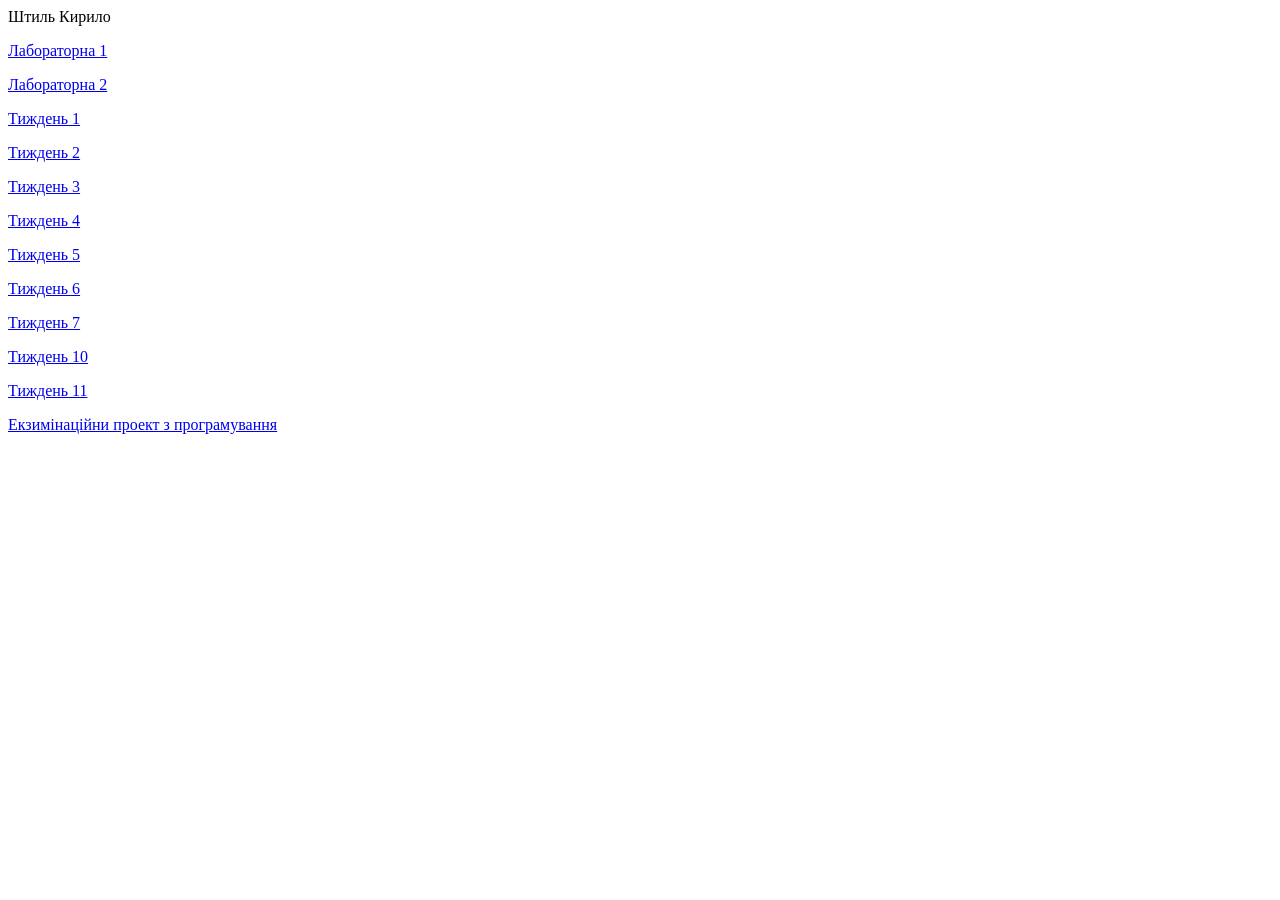
<file: index.html>
<html>
  Штиль Кирило 
  
  <p> <a href="Lab1_1.html">Лабораторна 1</a>
  <p> <a href="lab2three_js.html">Лабораторна 2</a>
 <p><a href="tyshden1.html">Тиждень 1</a>
 <p><a href="tyshden2.html">Тиждень 2</a>
   <p><a href="tyshden3.html">Тиждень 3</a>
 <p><a href="tugden4/ARindex4.html">Тиждень 4</a>

  <p> <a href="tugden5/ARindex5.html">Тиждень 5</a>
      <p> <a href="tugden6/ARindex6.html">Тиждень 6</a>
 <p> <a href="tugden7/dzweek7.html">Тиждень 7</a>

    
  <p> <a href="tugden10/tm_exp2.html">Тиждень 10</a>   
 <p><a href="tugden11/facemesh.html">Тиждень 11 </a>


<p><a href="Екзимінаційний/home_page.html">Екзимінаційни проект з програмування </a>


</html>
</file>
